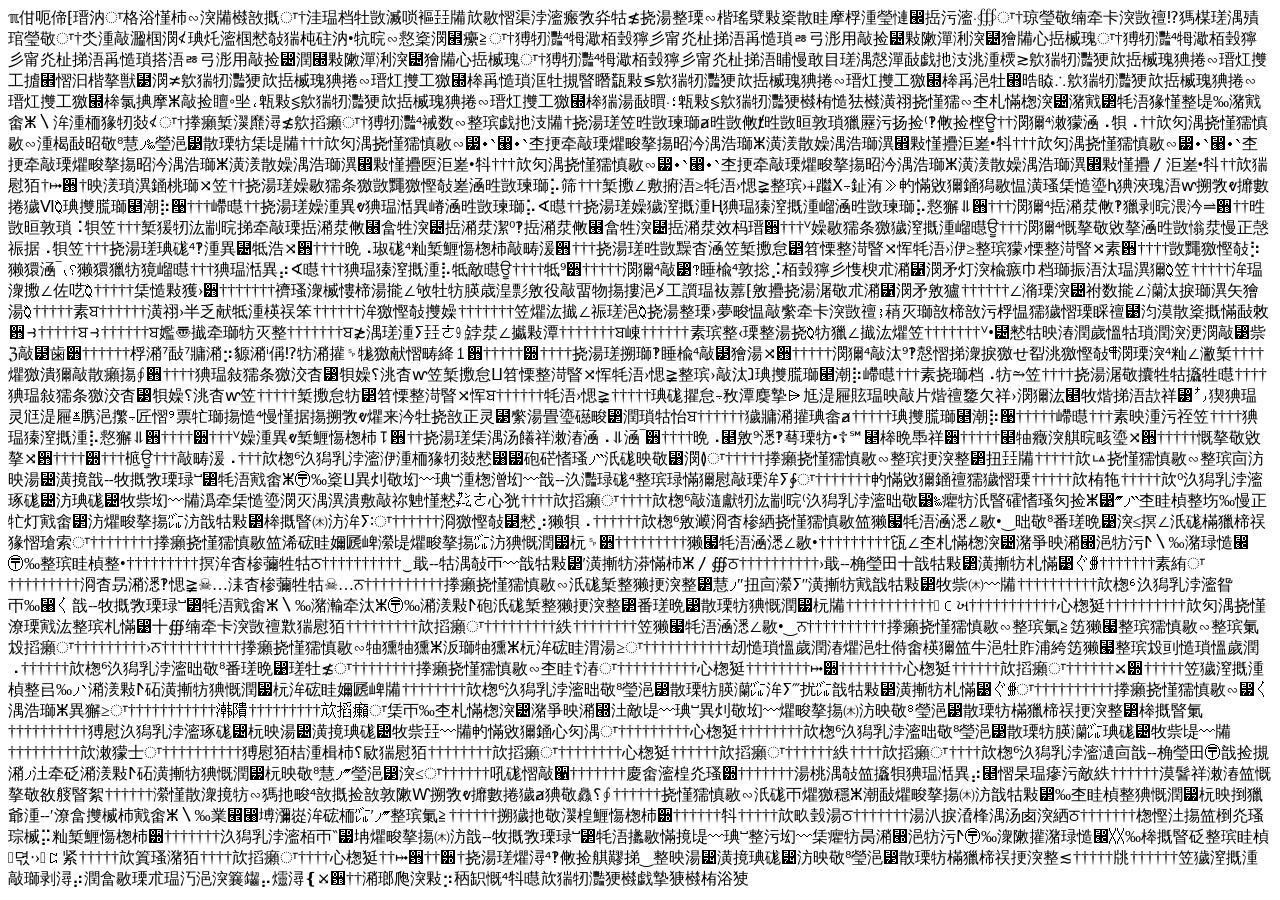
<file: ai-chat.html>
��<!DOCTYPE html>
<html lang="en">
<head>
  <meta charset="UTF-8">
  <meta name="viewport" content="width=device-width, initial-scale=1.0">
  <title>CuraSense AI Assistant</title>
  <link rel="icon" type="image/svg+xml" href="favicon.svg">
  <script src="https://unpkg.com/react@18/umd/react.development.js"></script>
  <script src="https://unpkg.com/react-dom@18/umd/react-dom.development.js"></script>
  <script src="https://unpkg.com/@babel/standalone/babel.min.js"></script>
  <script src="https://cdn.tailwindcss.com"></script>
  <script src="https://esm.sh/react-markdown@9?dev"></script>
  <script src="https://esm.sh/remark-gfm@4"></script>
  <script src="https://esm.sh/lucide-react@0.462.0?dev"></script>
  <script src="https://esm.sh/sonner@1.5.0?dev"></script>
</head>
<body class="bg-gradient-to-br from-slate-50 to-blue-50 min-h-screen">
  <div id="root"></div>
  <script type="text/babel">
    const { useState, useRef, useEffect, useCallback } = React;

    const Dots = (=> (
      <span className="inline-flex gap-1 items-center h-5">
        <span className="w-1.5 h-1.5 bg-current rounded-full animate-bounce [animation-delay:0ms]" />
        <span className="w-1.5 h-1.5 bg-current rounded-full animate-bounce [animation-delay:150ms]" />
        <span className="w-1.5 h-1.5 bg-current rounded-full animate-bounce [animation-delay:300ms]" />
      </span>
    );

    function AIChat() {
      const [messages, setMessages] = useState([{
        id: "welcome", from: "ai", text: "**Hi!** I'm *CuraSense AI* - ask me about health, symptoms, diet, exercise!", ts: Date.now()
      }]);
      const [input, setInput] = useState("");
      const [isLoading, setIsLoading] = useState(false);
      const scrollRef = useRef(null);

      useEffect((=> {
        if (scrollRef.currentscrollRef.current.scrollTop = scrollRef.current.scrollHeight;
      }, [messages, isLoading]);

      const handleSend = useCallback(async (=> {
        const text = input.trim();
        if (!text || isLoadingreturn;

        const userMsg = { id: `u-${Date.now()}`, from: "me", text, ts: Date.now() };
        setMessages(msgs => [...msgs, userMsg]);
        setInput("");
        setIsLoading(true);

        try {
          const res = await fetch("https://api.groq.com/openai/v1/chat/completions", {
            method: "POST",
            headers: {
              "Authorization": "Bearer gsk_no_key_required_demo", // Get FREE key: console.groq.com/keys
              "Content-Type": "application/json",
            },
            body: JSON.stringify({
              messages: [
                { role: "system", content: "You are CuraSense AI. Empathetic health assistant. General advice only. Always recommend doctor. Markdown format." },
                { role: "user", content: text }
              ],
              model: "llama3.1-8b-instant",
              temperature: 0.7,
            }),
          });

          if (!res.ok{
            throw new Error(`Groq API error: ${res.status}`);
          }

          const data = await res.json();
          const reply = data.choices[0]?.message?.content || "No response received.";

          setMessages(msgs => [...msgs, { id: `a-${Date.now()}`, from: "ai", text: reply, ts: Date.now(}]);
        } catch (err) {
          console.error(err);
          setMessages(msgs => [...msgs, {
            id: `err-${Date.now()}`,
            from: "ai", 
            text: `**Demo Mode**\\n\\nGet free Groq API key: console.groq.com/keys (30s setup)\\n\\n**Demo:** Stay hydrated, eat balanced diet, regular checkups. Consult your doctor!`,
            isError: true,
            ts: Date.now()
          }]);
        } finally {
          setIsLoading(false);
        }
      }, [input, isLoading]);

      const handleKeyDown = (e) => {
        if (e.key === "Enter" && !e.shiftKey{
          e.preventDefault();
          handleSend();
        }
      };

      return (
        <div className="min-h-screen max-w-2xl mx-auto p-6 flex flex-col">
          <div className="text-center mb-8">
            <h1 className="text-4xl font-bold bg-gradient-to-r from-blue-600 via-purple-600 to-indigo-600 bg-clip-text text-transparent mb-3">
              CuraSense AI Assistant
            </h1>
            <p className="text-xl text-gray-600">Your health companion - powered by Llama 3.1</p>
          </div>

          <div ref={scrollRef} className="flex-1 overflow-y-auto space-y-4 p-6 bg-white/60 backdrop-blur-xl rounded-3xl border shadow-2xl mb-6">
            {messages.map(msg => (
              <div key={msg.id} className={msg.from === "me" ? "flex justify-end" : "flex justify-start"}>
                <div className={`max-w-[85%] p-5 rounded-3xl shadow-lg ${
                  msg.from === "me" 
                    ? "bg-gradient-to-r from-emerald-500 to-teal-600 text-white" 
                    : msg.isError 
                    ? "bg-orange-100 border-2 border-orange-300" 
                    : "bg-white/80 border border-gray-200"
                }`}>
                  {msg.from === "ai" && !msg.isError && (
                    <div className="flex items-center gap-3 mb-4 pb-3 border-b border-gray-200">
                      <div className="w-10 h-10 bg-gradient-to-r from-blue-500 to-purple-600 rounded-2xl flex items-center justify-center shadow-lg">
                        🤖
                      </div>
                      <span className="text-lg font-bold text-gray-800">CuraSense AI</span>
                    </div>
                  )}
                  {msg.from === "me" ? (
                    <div className="text-lg">{msg.text}</div>
                  : (
                    <div className="prose prose-slate prose-lg max-w-none">
                      <ReactMarkdown remarkPlugins={[remarkGfm]}>{msg.text}</ReactMarkdown>
                    </div>
                  )}
                </div>
              </div>
            ))}

            {isLoading && (
              <div className="flex justify-start">
                <div className="bg-white/80 p-5 rounded-3xl border shadow-lg max-w-[85%]">
                  <div className="flex items-center gap-3 mb-4 pb-3 border-b border-gray-200">
                    <div className="w-10 h-10 bg-gradient-to-r from-blue-500 to-purple-600 rounded-2xl flex items-center justify-center shadow-lg animate-pulse">
                      🤖
                    </div>
                    <span className="text-lg font-bold text-gray-800">CuraSense AI</span>
                  </div>
                  <div className="flex items-center gap-3 text-gray-500">
                    <Dots />
                    <span>Thinking...</span>
                  </div>
                </div>
              </div>
            )}
          </div>

          <div className="p-4 bg-white/60 backdrop-blur-xl rounded-3xl border shadow-lg flex gap-4 items-end">
            <Textarea
              value={input}
              onChange={(e=> setInput(e.target.value)}
              onKeyDown={handleKeyDown}
              placeholder="Ask about headache, fever, diet, exercise, sleep..."
              className="flex-1 resize-none rounded-2xl border-0 bg-white shadow-lg focus:ring-2 focus:ring-blue-500 min-h-[60px] max-h-32 p-4 text-lg"
              disabled={isLoading}
            />
            <Button 
              onClick={handleSend} 
              disabled={!input.trim(|| isLoading}
              className="h-16 w-16 rounded-2xl bg-gradient-to-r from-emerald-500 to-teal-600 hover:from-emerald-600 hover:to-teal-700 shadow-xl text-white font-bold text-xl flex items-center justify-center"
            >
              {isLoading ? '⏳' : '➤'}
            </Button>
          </div>
        </div>
      );
    }

    const root = ReactDOM.createRoot(document.getElementById('root'));
    root.render(<AIChat />);
  </script>
</body>
</html>
</file>
